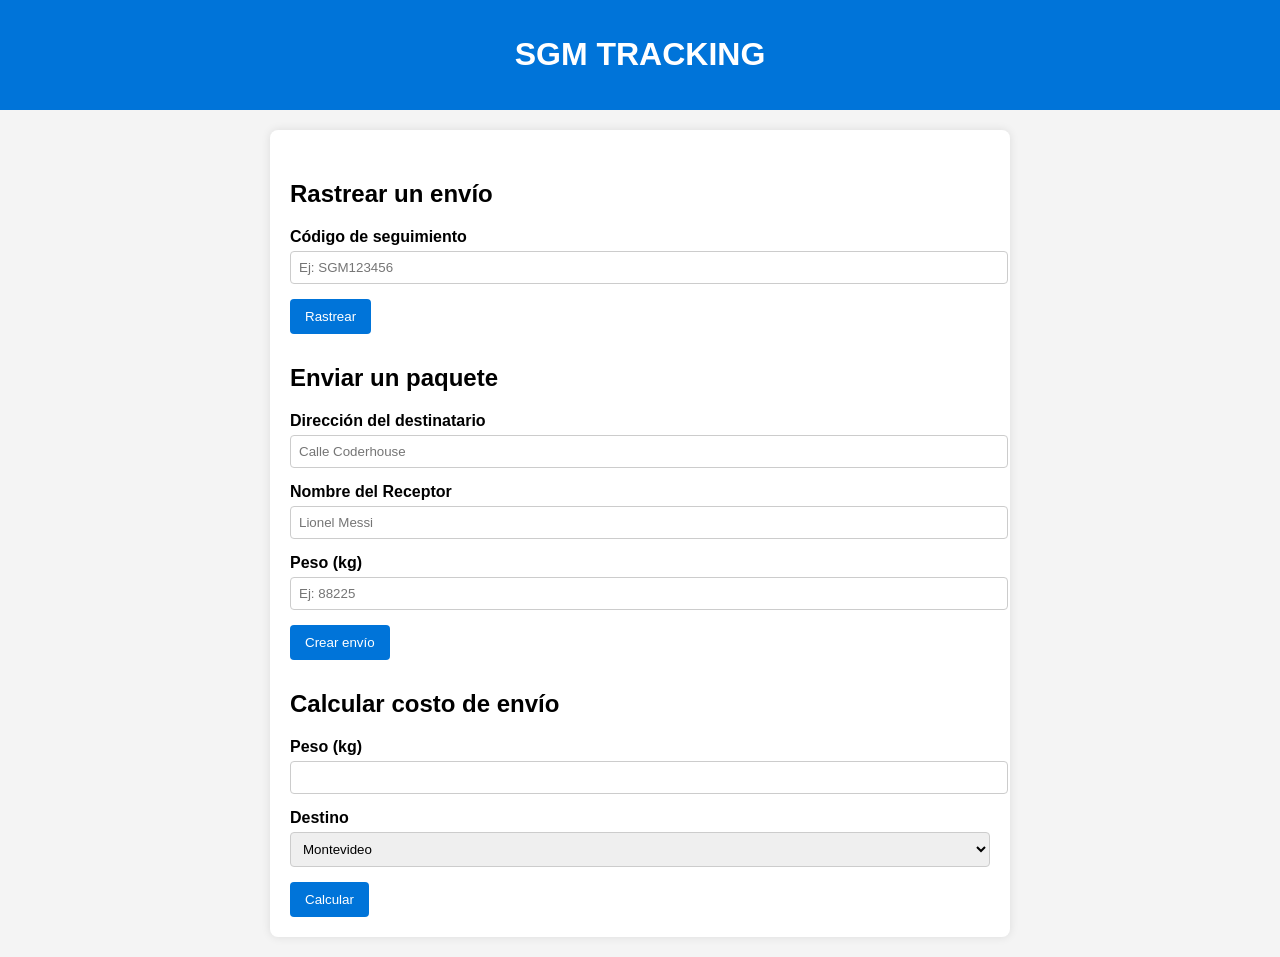
<file: index.html>
<!DOCTYPE html>
<html lang="es">
<head>
  <meta charset="UTF-8" />
  <meta name="viewport" content="width=device-width, initial-scale=1.0" />
  <title>SGM TRACKING</title>
  <link rel="stylesheet" href="css/style.css">
</head>

<body>
  <header>
    <h1>SGM TRACKING</h1>
  </header>

  <div class="container">

    <!-- RASTREAR ENVÍO -->
    <h2>Rastrear un envío</h2>
    <div class="input-group">
      <label for="trackingId">Código de seguimiento</label>
      <input type="text" id="trackingId" placeholder="Ej: SGM123456">
    </div>
    <button onclick="rastrearEnvio()">Rastrear</button>
    <div class="result" id="resultadoTracking"></div>


    <!-- ENVIAR PAQUETE -->
    <h2>Enviar un paquete</h2>
    <div class="input-group">
      <label>Dirección del destinatario</label>
      <input type="text" id="direccion" placeholder="Calle Coderhouse">
    </div>

    <div class="input-group">
      <label>Nombre del Receptor</label>
      <input type="text" id="nombre" placeholder="Lionel Messi">
    </div>

    <div class="input-group">
      <label>Peso (kg)</label>
      <input type="number" id="peso" placeholder="Ej: 88225">
    </div>

    <button onclick="enviarPaquete()">Crear envío</button>
    <div class="result" id="resultadoEnvio"></div>


    <!-- CALCULAR COSTO -->
    <h2>Calcular costo de envío</h2>
    <div class="input-group">
      <label>Peso (kg)</label>
      <input type="number" id="pesoCosto">
    </div>

    <div class="input-group">
      <label>Destino</label>
      <select id="destinoCosto">
        <option value="Montevideo">Montevideo</option>
        <option value="Interior">Interior del país</option>
      </select>
    </div>

    <button onclick="calcularCosto()">Calcular</button>
    <div class="result" id="resultadoCosto"></div>

  </div>

  <script src="js/main.js"></script>
</body>
</html>
</file>
<file: css/style.css>
body {
  font-family: Arial, sans-serif;
  background: #f4f4f4;
  margin: 0;
  padding: 0;
}

header {
  background: #0074d9;
  color: white;
  padding: 15px;
  text-align: center;
}

.container {
  max-width: 700px;
  margin: 20px auto;
  background: white;
  padding: 20px;
  border-radius: 8px;
  box-shadow: 0 0 10px rgba(0,0,0,0.1);
}

h2 { 
  margin-top: 30px; 
}

.input-group {
  margin-bottom: 15px;
}

.input-group label {
  display: block;
  margin-bottom: 5px;
  font-weight: bold;
}

.input-group input,
.input-group select {
  width: 100%;
  padding: 8px;
  border: 1px solid #ccc;
  border-radius: 4px;
}

button {
  background: #0074d9;
  color: white;
  padding: 10px 15px;
  border: none;
  border-radius: 4px;
  cursor: pointer;
}

button:hover {
  background: #005da3;
}

.result {
  margin-top: 15px;
  padding: 10px;
  background: #e9f5ff;
  border-left: 4px solid #0074d9;
  display: none;
}
</file>
